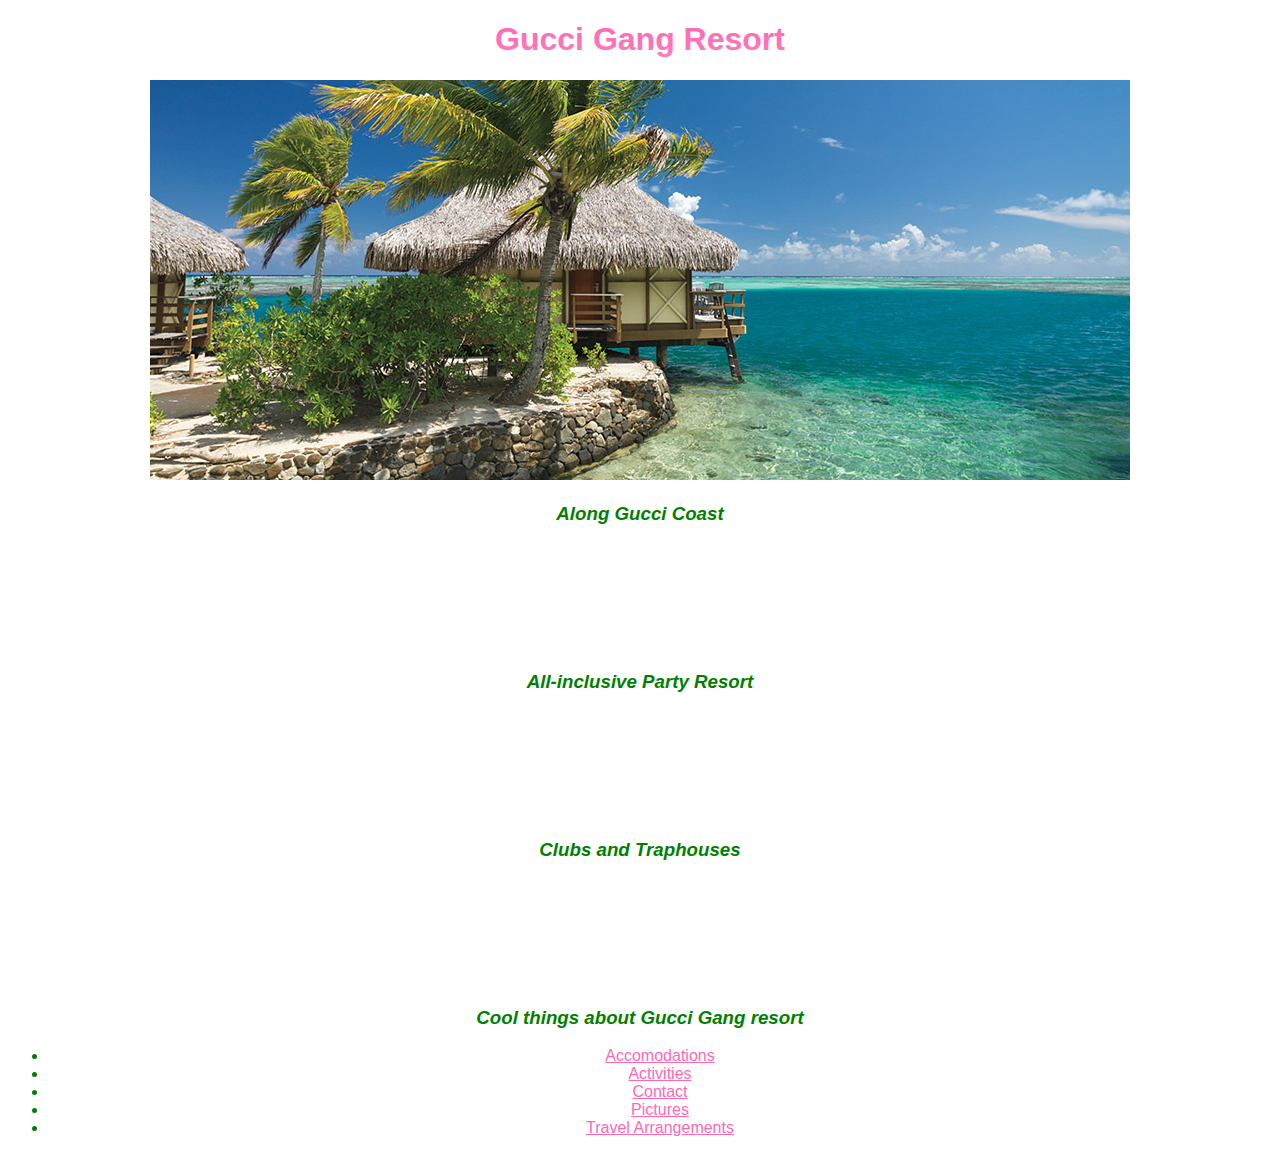
<file: index.html>
<!DOCTYPE html>
<html>
  <head>
    <link href="css/styles.css" rel="stylesheet" type="text/css">
    <title>gucci gang resort</title>
  </head>
  <body>

    <h1>Gucci Gang Resort</h1>
    <img img src='img/resort.jpg' alt="tropical resort">
    <h3>Along Gucci Coast</h3>
      <p>Popular with budget-minded European and American vacationers, this beachfront all-inclusive resort in Puerto Plata is on Cofresi Beach, 5 minutes from Ocean World Adventure Park and Marina.
      </p>
    <h3>All-inclusive Party Resort</h3>
      <p>Meals, drinks, a kids' club, and exchange privileges with nearby resorts are included in this Lifestyle Tropical Beach's room rate. A two-level pool includes a thatched-roof swim-up bar and a children's section.
      </p>
    <h3>Clubs and Traphouses</h3>
      <p>Steps from the beach, rooms in Lifestyle Tropical Beach's Mediterranean-style buildings have balconies or patios with pool, garden, or ocean views; white-tile floors; and locally crafted furniture.
      </p>
      <h3>Cool things about Gucci Gang resort</h3>
    <ul>
      <li><a href="Accomodations.html">Accomodations</a></li>
      <li><a href="Activities.html">Activities</a></li>
      <li><a href="Contact.html">Contact</a></li>
      <li><a href="Pictures.html">Pictures</a></li>
      <li><a href="Travel_Arrangements.html">Travel Arrangements</a></li>
    </ul>

  </body>
</html>
</file>
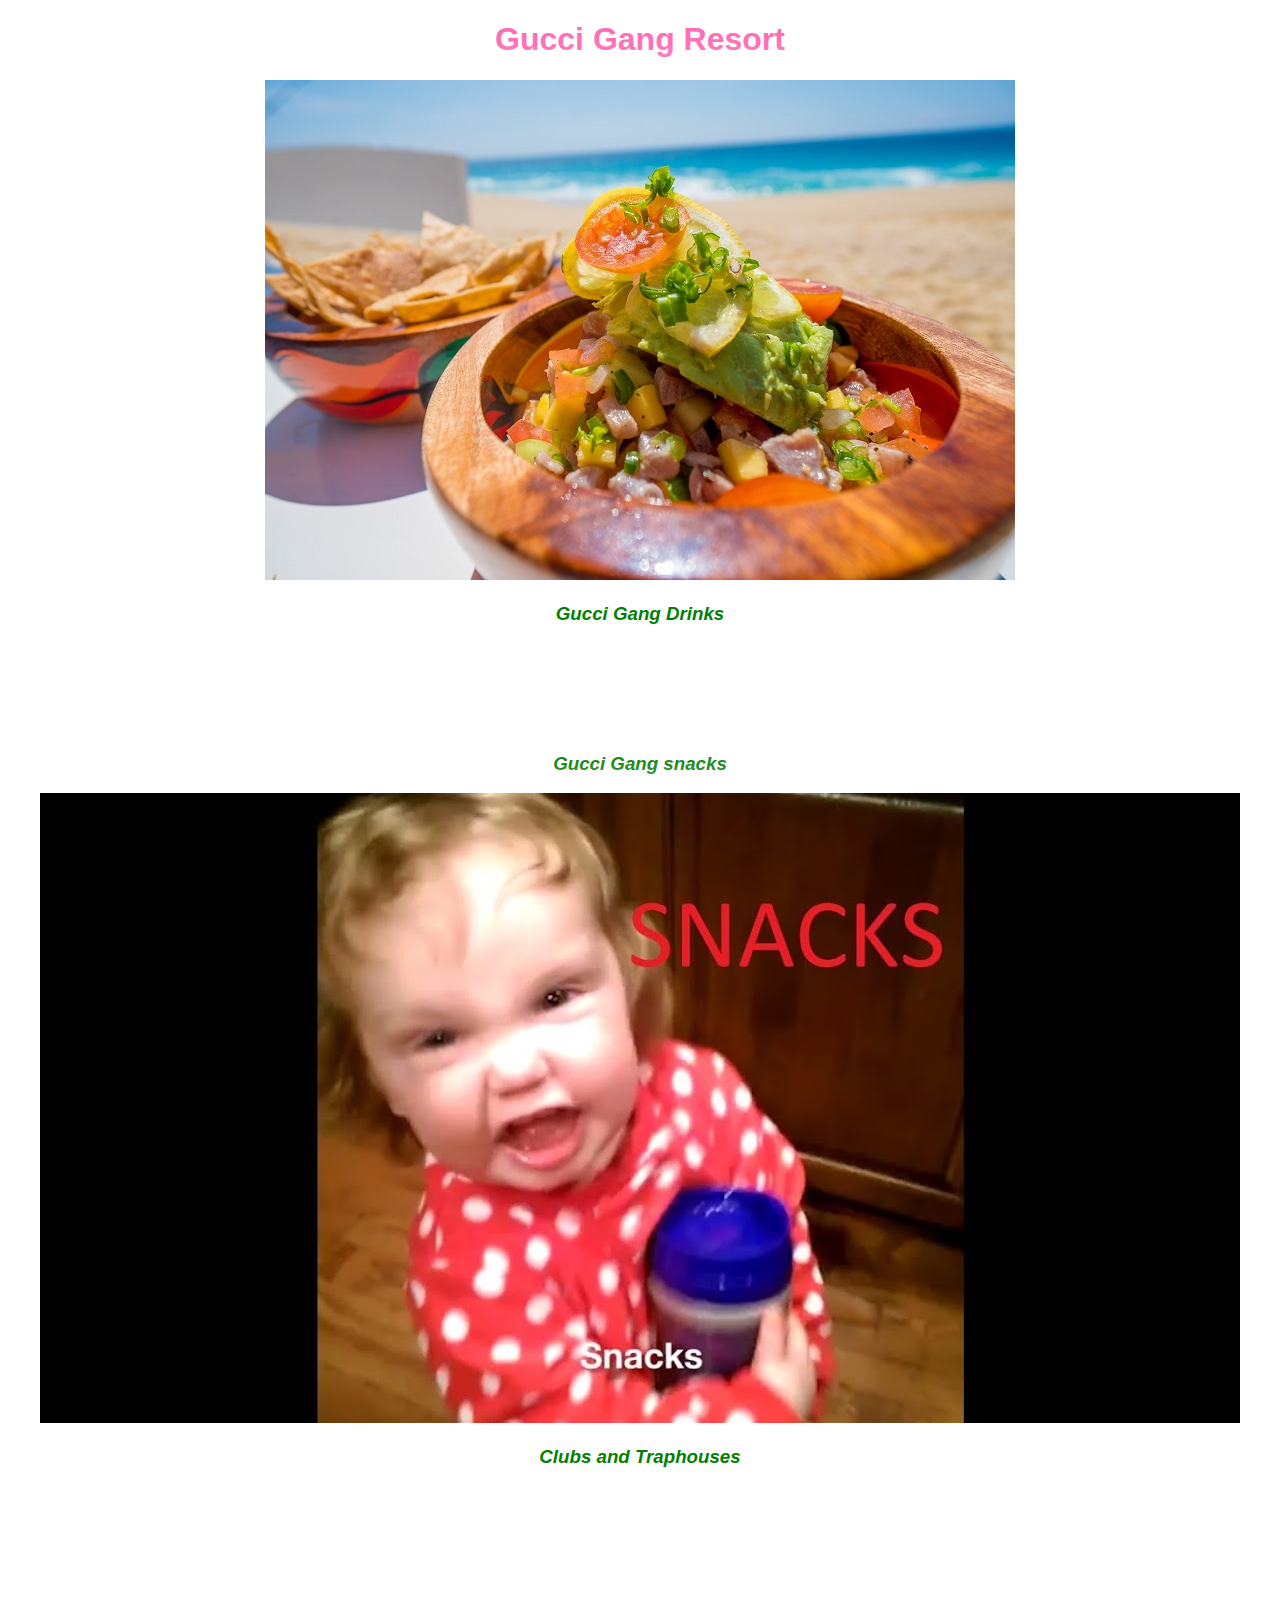
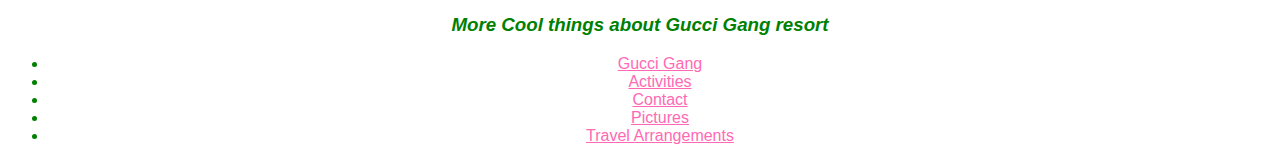
<file: accomodations.html>
<!DOCTYPE html>
<html>
  <head>
    <link href="css/styles.css" rel="stylesheet" type="text/css">
    <title>gucci gang resort</title>
  </head>

    <body>
      <h1>Gucci Gang Resort</h1>
      <img img src='img/food.jpg' alt="food resort">
      <h3>Gucci Gang Drinks</h3>
        <p>Get all the way turnt with our special Gucci gang drinks on the house happy hour all day everyday.
        </p>
      <h3>Gucci Gang snacks</h3>
        <img img src='img/snacks.jpg' alt="snacks resort">
      <h3>Clubs and Traphouses</h3>
        <p>Steps from the beach, rooms in Lifestyle Tropical Beach's Mediterranean-style buildings have balconies or patios with pool, garden, or ocean views; white-tile floors; and locally crafted furniture.
        </p>
      <h3>More Cool things about Gucci Gang resort</h3>
      <ul>
        <li><a href="Index.html">Gucci Gang</a></li>
        <li><a href="Activities.html">Activities</a></li>
        <li><a href="Contact.html">Contact</a></li>
        <li><a href="Pictures.html">Pictures</a></li>
        <li><a href="Travel_Arrangements.html">Travel Arrangements</a></li>
      </ul>

    </body>
  </html>
</file>
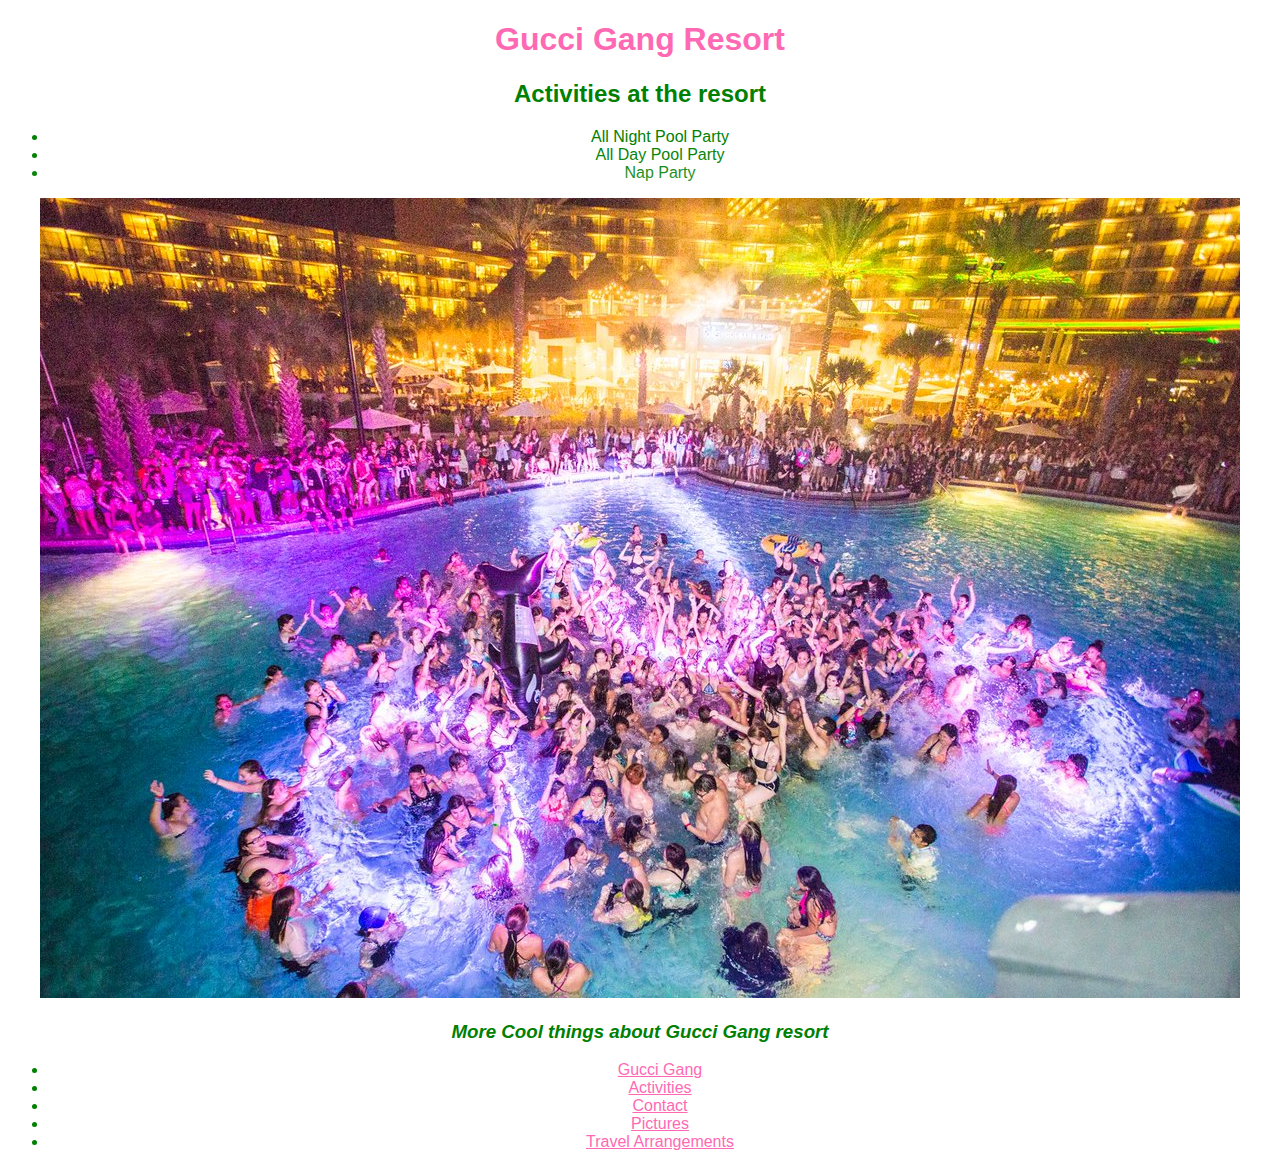
<file: activities.html>
<!DOCTYPE html>
<html>
  <head>
    <link href="css/styles.css" rel="stylesheet" type="text/css">
    <title>gucci gang resort</title>
  </head>
  <body>
    <h1>Gucci Gang Resort</h1>
    <h2>Activities at the resort</h2>
    <ul>
      <li>All Night Pool Party</li>
      <li>All Day Pool Party</li>
      <li>Nap Party</li>
    </ul>
    <img img src='img/party.jpg' alt="tropical party">
    <h3>More Cool things about Gucci Gang resort</h3>
    <ul>
      <li><a href="Index.html">Gucci Gang</a></li>
      <li><a href="Activities.html">Activities</a></li>
      <li><a href="Contact.html">Contact</a></li>
      <li><a href="Pictures.html">Pictures</a></li>
      <li><a href="Travel_Arrangements.html">Travel Arrangements</a></li>
    </ul>

  </body>
</html>
</file>
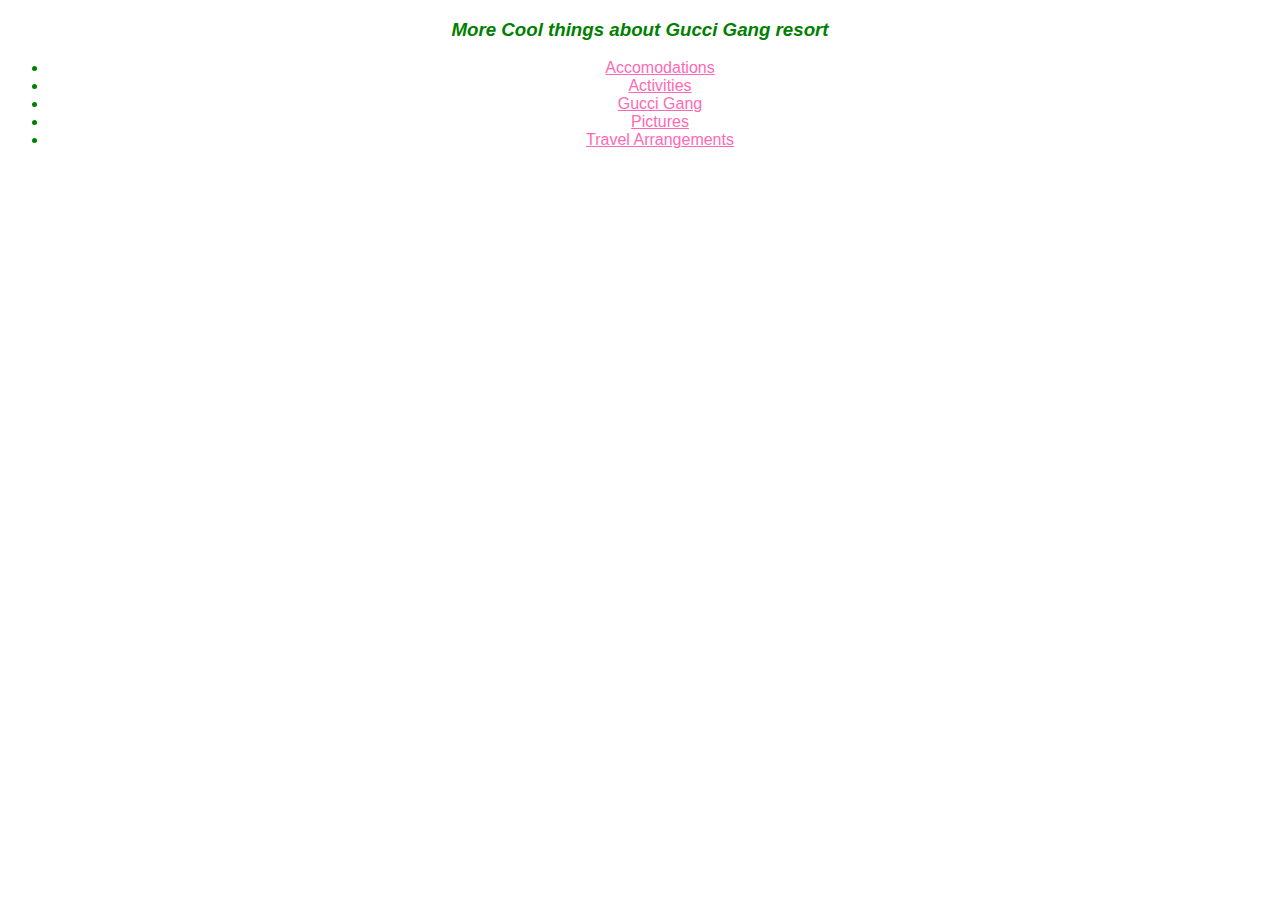
<file: contact.html>
<!DOCTYPE html>
<html>
  <head>
    <link href="css/styles.css" rel="stylesheet" type="text/css">
    <title>gucci gang resort</title>
  </head>
  <body>
    <h3>More Cool things about Gucci Gang resort</h3>
    <ul>
      <li><a href="Accomodations.html">Accomodations</a></li>
      <li><a href="Activities.html">Activities</a></li>
      <li><a href="index.html">Gucci Gang</a></li>
      <li><a href="Pictures.html">Pictures</a></li>
      <li><a href="Travel_Arrangements.html">Travel Arrangements</a></li>
    </ul>

  </body>
</html>
</file>
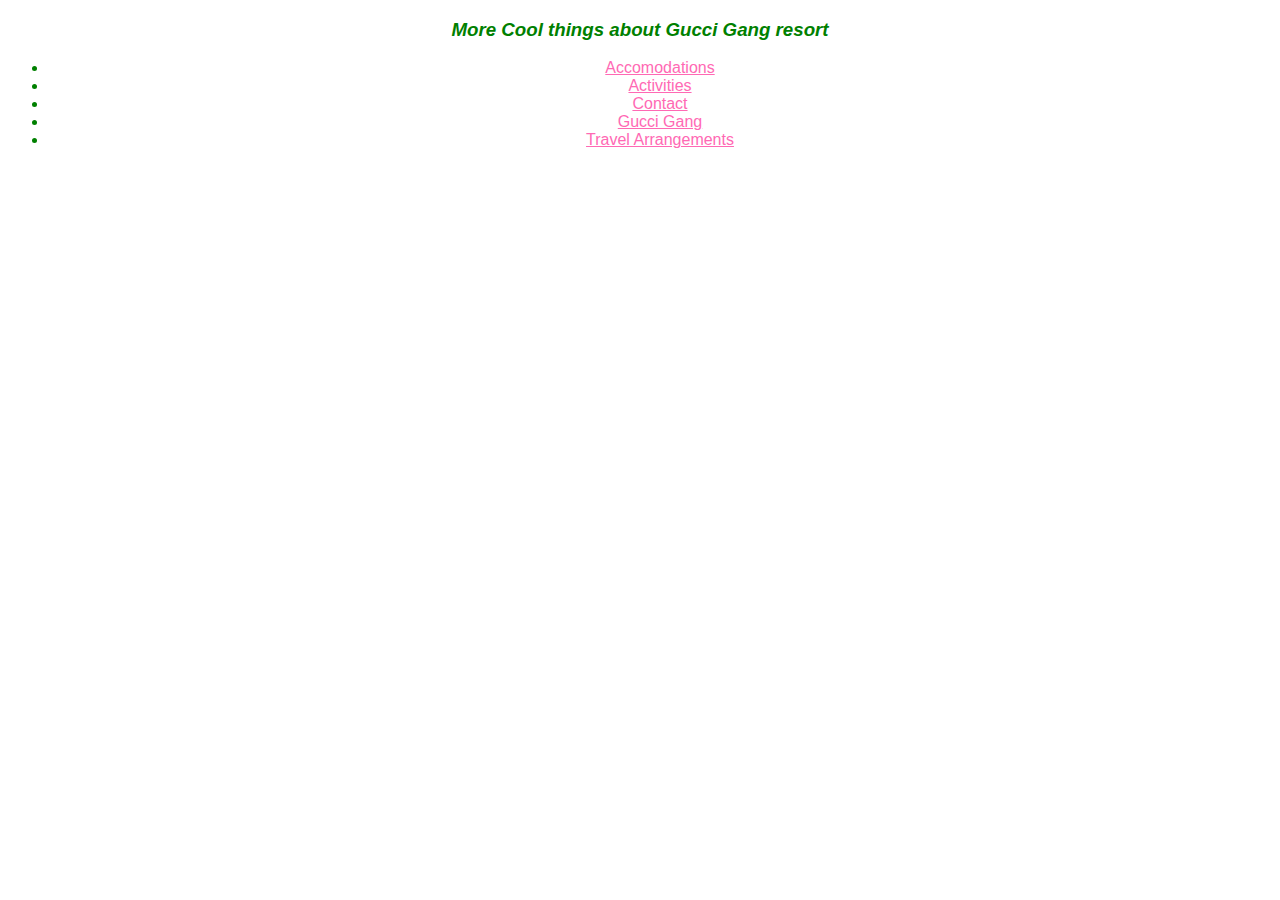
<file: pictures.html>
<!DOCTYPE html>
<html>
  <head>
    <link href="css/styles.css" rel="stylesheet" type="text/css">
    <title>gucci gang resort</title>
  </head>
  <body>
    <h3>More Cool things about Gucci Gang resort</h3>
  <ul>
    <li><a href="Accomodations.html">Accomodations</a></li>
    <li><a href="Activities.html">Activities</a></li>
    <li><a href="Contact.html">Contact</a></li>
    <li><a href="index.html">Gucci Gang</a></li>
    <li><a href="Travel_Arrangements.html">Travel Arrangements</a></li>
  </ul>

  </body>
</html>
</file>
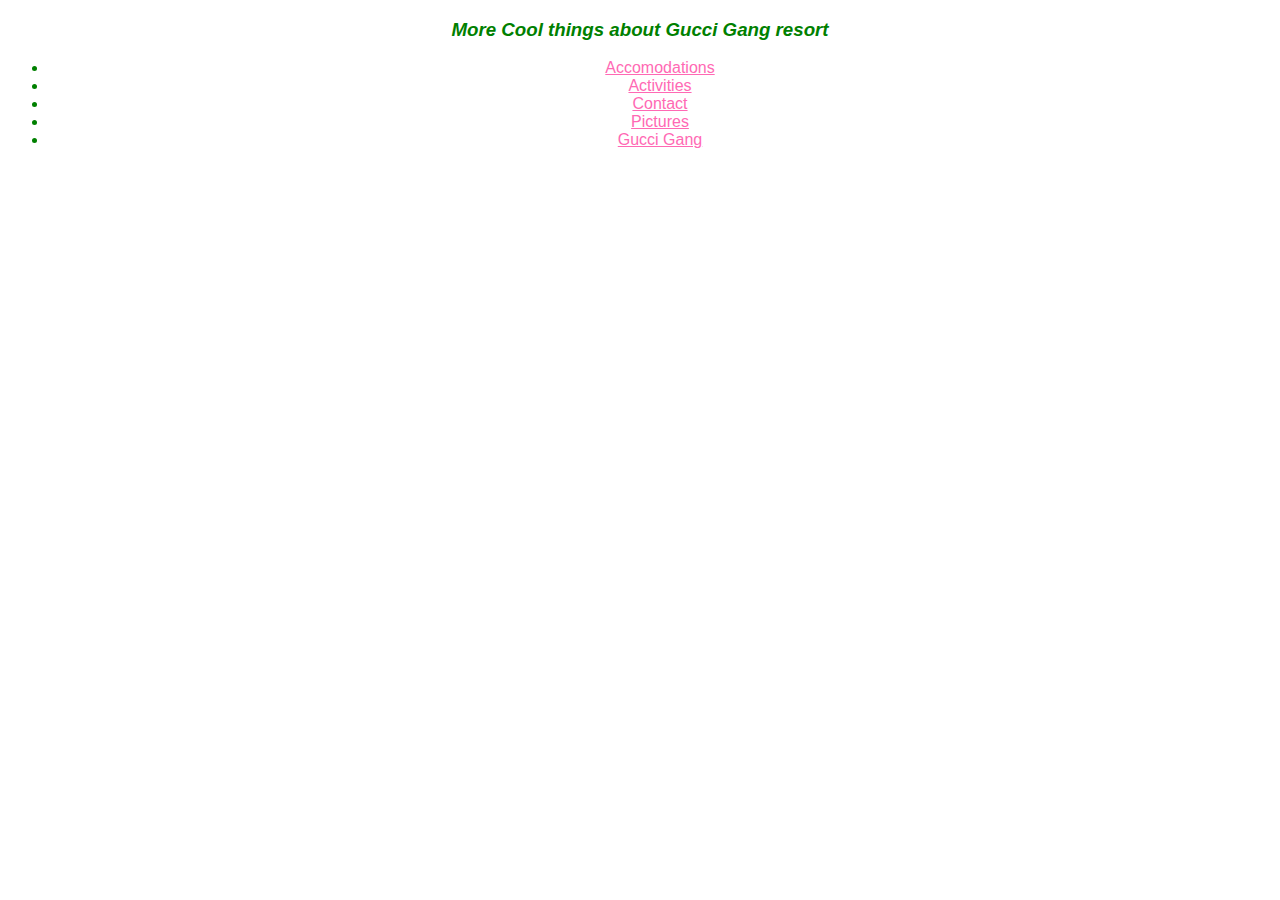
<file: travel_arrangements.html>
<!DOCTYPE html>
<html>
  <head>
    <link href="css/styles.css" rel="stylesheet" type="text/css">
    <title>gucci gang resort</title>
  </head>
  <body>
    <h3>More Cool things about Gucci Gang resort</h3>
    <ul>
    <li><a href="Accomodations.html">Accomodations</a></li>
    <li><a href="Activities.html">Activities</a></li>
    <li><a href="Contact.html">Contact</a></li>
    <li><a href="Pictures.html">Pictures</a></li>
    <li><a href="index.html">Gucci Gang</a></li>
    </ul>
  </body>
</html>
</file>
<file: css/styles.css>
h1 {
  color: hotpink;
  text-align: center;
}

h3 {
  font-style: italic;
  text-align: center;
  color: green;
}

h2{
  color: green;
}

ul{
  color: green;
}
p {
  color: white;
  margin: 55px;
}

body {
  background-image: url(https://wallpapercave.com/wp/wp2334837.jpg);
  font-family: sans-serif;
  text-align: center;
}

img {
  box-shadow: 10px 10px 60px white;
}
a {
  color: hotpink;
}
</file>
